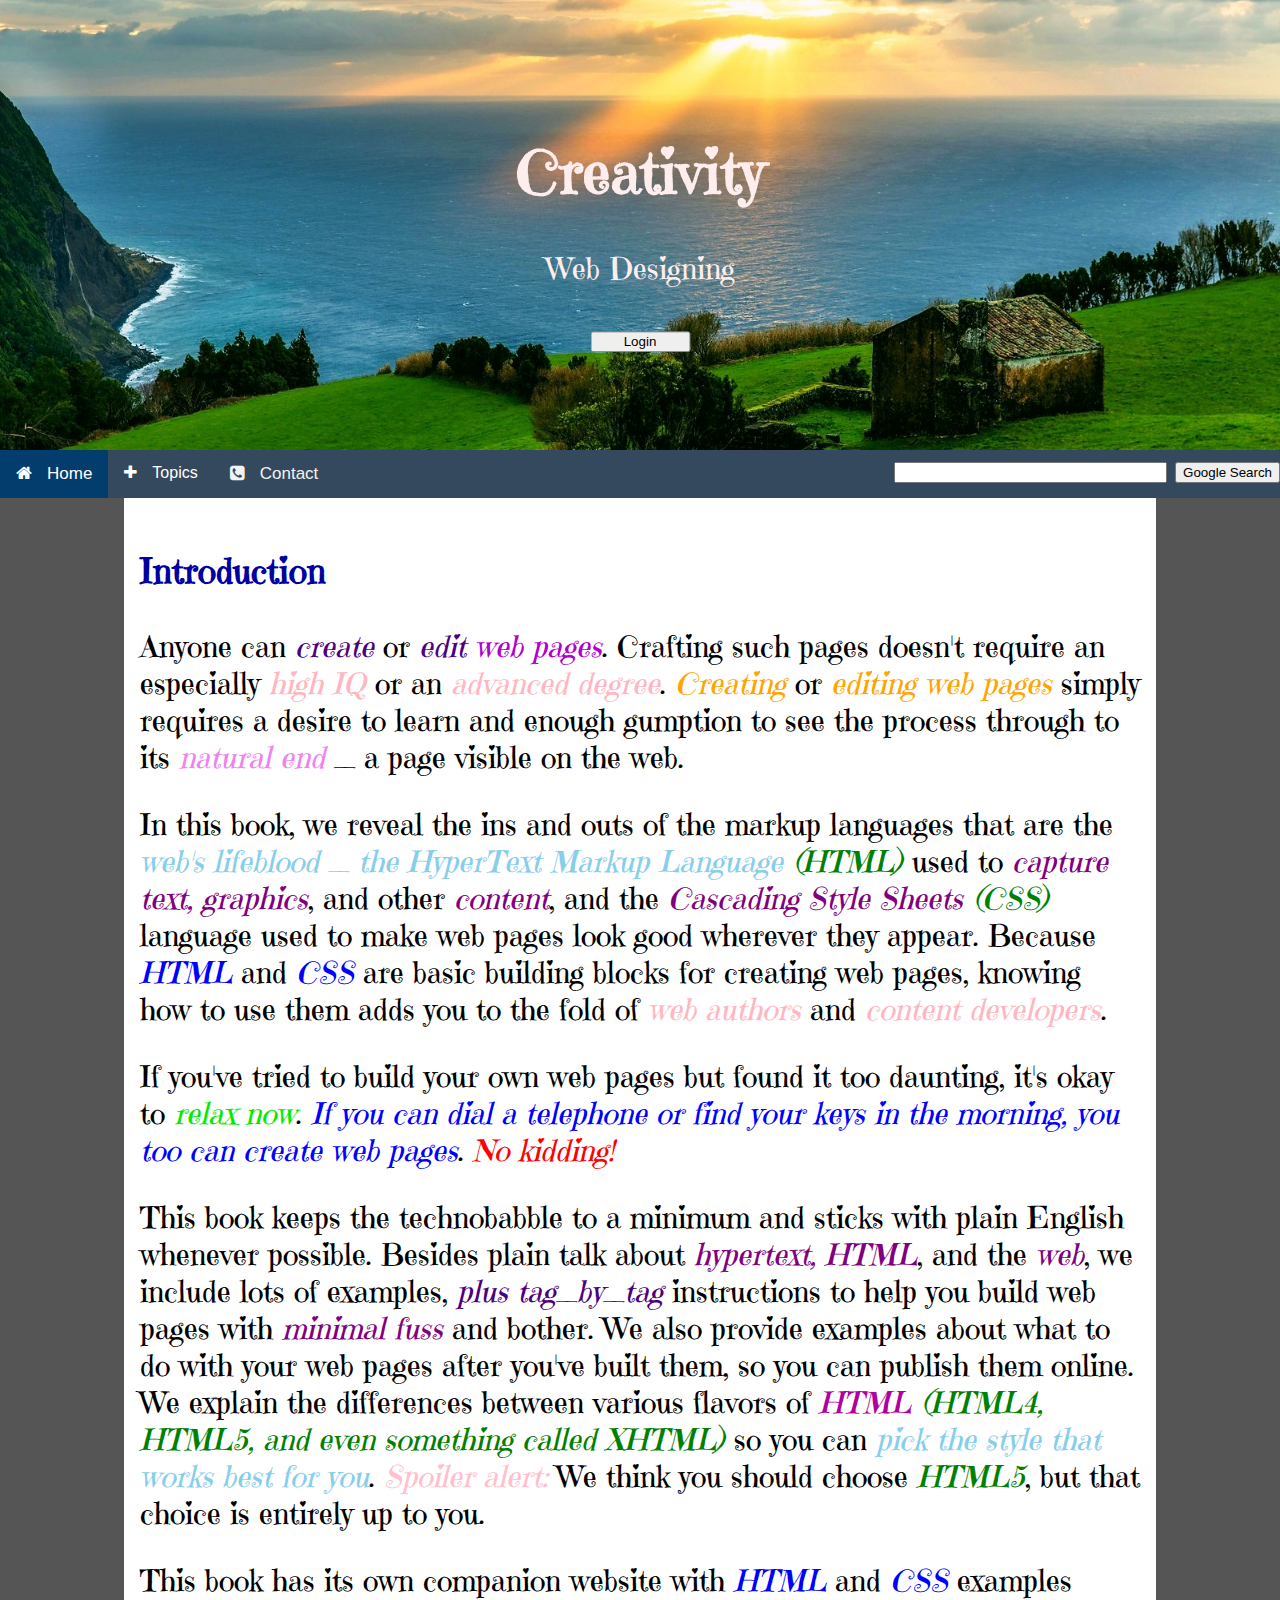
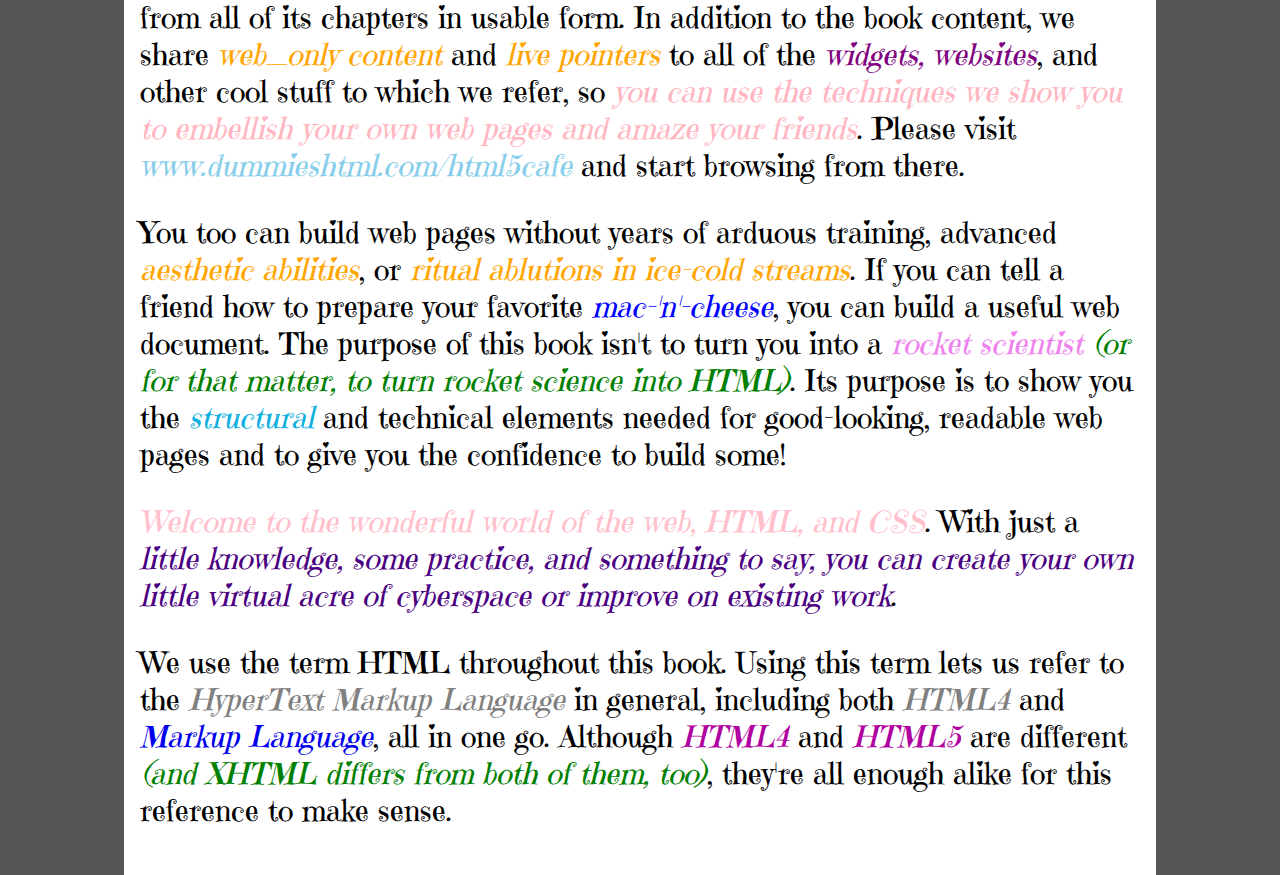
<file: Index.html>
<!DOCTYPE html>
<html>
<head>
<link href='https://fonts.googleapis.com/css?family=Emilys Candy' rel='stylesheet'>
<link rel="stylesheet" href="https://cdnjs.cloudflare.com/ajax/libs/font-awesome/4.7.0/css/font-awesome.min.css">
<meta name="viewport" content="width=device-width, initial-scale=1">
<meta name="viewport" content="width=device-width, initial-scale=1">
<style>
body {
  background: #555;
}

.content {
    max-width: 1000px;
    margin: auto;
    background: white;
    padding: 10px;
}

body, html {
    height: 100%;
    margin: 0;
    font-size: 28px;
}

 .hero-image {
  background-image: url("6.jpg");
  height: 50%;
  background-position: center;
  background-repeat: no-repeat;
  background-size: cover;
  position: relative;
}

.hero-text {
  text-align: center;
  position: absolute;
  top: 50%;
  left: 50%;
  transform: translate(-50%, -50%);
  color: #fdedec;
}

.hero-text button {
width:100px;
}

#navbar {
  overflow: hidden;
  background-color: #333;
}

#navbar a {
  float: left;
  display: block;
  color: #f2f2f2;
  text-align: center;
  padding: 14px 16px;
  text-decoration: none;
  font-size: 17px;
}

#navbar a:hover {
  background-color: #ddd;
  color: black;
}

#navbar a.active {
  background-color: #023d6d;
  color: white;
}

.content {
  padding: 16px;
}

.sticky {
  position: fixed;
  top: 0;
  width: 100%;
}

.sticky + .content {
  padding-top: 70px;
}

body {
  margin: 0;
  font-family: Arial;
}

.topnav {
  overflow: hidden;
  background-color: #555;
}

.topnav a {
  float: left;
  display: block;
  color: black;
  text-align: center;
  padding: 14px 16px;
  text-decoration: none;
  font-size: 17px;
}

.topnav a:hover {
  background-color: #ddd;
  color:white;
}

.topnav a.active {
  background-color: #365472;
  color: black;
}

.topnav .search-container {
  float: right;
}

.container {
    overflow: hidden;
    background-color: #34495e;
    font-family: Arial;
}

.container a {
    float: left;
    font-size: 16px;
    color: black;
    text-align: center;
    padding: 14px 16px;
    text-decoration: none;
}

.dropdown {
  float: left;
  overflow: hidden;
}

.dropdown .dropbtn {
  font-size: 16px;
  border: none;
  outline: none;
  color: white;
  padding: 14px 16px;
  background-color: inherit;
}

.container a:hover, .dropdown:hover .dropbtn {
  background-color: #ddd;
  color: black;
}

.dropdown-content {
    display: none;
    position: absolute;
    background-color: #4a86b7;
    min-width: 75px;
    box-shadow: 0px 8px 16px 0px rgba(0,0,0,0.2);
    z-index: 1;
}

.dropdown-content a {
    float: none;
    color: black;
    padding: 12px 16px;
    text-decoration: none;
    display: block;
    text-align: left;
}

.dropdown-content a:hover {
    background-color: #ddd;
}

.dropdown:hover .dropdown-content {
    display: block;
}

span{
        margin-right: 15px;
      }

.topright {
    float: right;
    cursor: pointer;
    font-size: 20px;
}

a {
text-decoration:none;
}

body {
    font-family: 'Emilys Candy';font-size: 30px;
}
</style>
</head>
<body onscroll="myFunction()">

<div class="hero-image">
  <div class="hero-text">
    <h1 style="font-color:#800080">Creativity</h1>
    <p>Web Designing</p>
    <button class="btn btn-success" onclick=" window.open('http://accounts.google.com','_blank')"> Login </button>                               
  </div>
</div>
<div class="topnav">
<div id="navbar">
<div class="container">
 <a class="active" href="Index.html"><span class="fa fa-home"></span>Home</a>
 <div class="dropdown">
    <button class="dropbtn"><span class="fa fa-plus"></span>Topics</button>
    <div class="dropdown-content">
      <a href="Images.html"><span class="fa fa-image"></span>Images</a>
      <a href="Videos.html"><span class="fa fa-video-camera"></span>Videos</a>
      <a href="Graphics.html"><span class="fa fa-laptop"></span>Graphics</a>
      <a href="Paintings.html"><span class="fa fa-paint-brush"></span>Paintings</a>
      <a href="Web Design- A beginners Guide.pdf" download class=" btn btn-lg btn-outline">
<i class="fa fa-file-pdf-o"></i> Download PDF <span class="fa fa-download"></span></a>
</a>
    </div>
  </div> 
 <a href="Contact.html"><span class="fa fa-phone-square"></span>Contact</a>
 
  <div class="search-container">
  <form method="get" action="http://www.google.com/search">
 <input type="text" name="q" size="31" maxlength="255" value="" />
 <input type="submit" value="Google Search" />
 </form>
  </div>
</div>
</div>
</div>
<div class="content">
<a name=main>

<B><font color="lightomega"><h3>Introduction</h3></font></B>
<p>Anyone can <i><font color="indigo">create</font></i> or <i><font color="indigo">edit</font></i> <i><font color="brightindigo">web pages</font></i>. Crafting such pages doesn't require an especially <i><font color="lightpink">high IQ</font></i> or an <i><font color="lightpink">advanced degree</font></i>. <i><font color="orange">Creating</font></i> or <i><font color="orange">editing web pages</font></i> simply requires a desire to learn and enough gumption to see the process through to its <i><font color="violet">natural end</font></i> _ a page visible on the web.</p>
<p>In this book, we reveal the ins and outs of the markup languages that are the <i><font color="skyblue">web's lifeblood _ the HyperText Markup Language</font></i> <i><font color="green">(HTML)</font></i> used to <i><font color="purple">capture text, graphics</font></i>, and other <i><font color="purple">content</font></i>, and the <i><font color="purple">Cascading Style Sheets</font></i> <i><font color="green">(CSS)</font></i> language used to make web pages look good wherever they appear. Because <i><font color="blue">HTML</font></i> and <i><font color="blue">CSS</font></i> are basic building blocks for creating web pages, knowing how to use them adds you to the fold of <i><font color="lightpink">web authors</font></i> and <i><font color="lightpink">content developers</font></i>.</p>
<p>If you've tried to build your own web pages but found it too daunting, it's okay to <i><font color="lifeblood">relax now</font></i>. <i><font color="blue">If you can dial a telephone or find your keys in the morning, you too can create web pages</font></i>. <i><font color="red">No kidding!</font></i></p>
<p>This book keeps the technobabble to a minimum and sticks with plain English whenever possible. Besides plain talk about <i><font color="purple">hypertext, HTML</font></i>, and the <i><font color="purple">web</font></i>, we include lots of examples, <i><font color="indigo">plus tag_by_tag</font></i> instructions to help you build web pages with <i><font color="purple">minimal fuss</font></i> and bother. We also provide examples about what to do with your web pages after you've built them, so you can publish them online. We explain the differences between various flavors of <i><font color="brightorange">HTML</font></i> <i><font color="green">(HTML4, HTML5, and even something called XHTML)</font></i> so you can <i><font color="skyblue">pick the style that works best for you</font></i>. <i><font color="pink">Spoiler alert:</font></i> We think you should choose <i><font color="green">HTML5</font></i>, but that choice is entirely up to you.</p>
<p>This book has its own companion website with <i><font color="blue">HTML</font></i> and <i><font color="blue">CSS</font></i> examples from
all of its chapters in usable form. In addition to the book content, we share <i><font color="orange">web_only content</font></i> and <i><font color="orange">live pointers</font></i> to all of the <i><font color="purple">widgets, websites</font></i>, and other cool stuff to which we refer, so <i><font color="lightpink">you can use the techniques we show you to embellish your own web pages and amaze your friends</font></i>. Please visit <i><font color="skyblue">www.dummieshtml.com/html5cafe</font></i> and start browsing from there.</p>
<p>You too can build web pages without years of arduous training, advanced <i><font color="orange">aesthetic abilities</font></i>, or <i><font color="orange">ritual ablutions in ice-cold streams</font></i>. If you can tell a friend how to prepare your favorite <i><font color="blue">mac-'n'-cheese</font></i>, you can build a useful web document. The purpose of this book isn't to turn you into a <i><font color="violet">rocket scientist</font></i> <i><font color="green">(or for that matter, to turn rocket science into HTML)</font></i>. Its purpose is to show you the <i><font color="softblue">structural</font></i> and technical elements needed for good-looking, readable web pages and to give you the confidence to build some!</p>
<p><i><font color="pink">Welcome to the wonderful world of the web, HTML, and CSS</font></i>. With just a <i><font color="indigo">little knowledge, some practice, and something to say, you can create your own little virtual acre of cyberspace or improve on existing work</font></i>.</p>
<p>We use the term HTML throughout this book. Using this term lets us refer to the <i><font color="gray">HyperText Markup Language</font></i> in general, including both <i><font color="gray">HTML4</font></i> and <i><font color="lightred">Markup Language</font></i>, all in one go. Although <i><font color="brightgray">HTML4</font></i> and <i><font color="brightgray">HTML5</font></i> are different <i><font color="green">(and XHTML differs from both of them, too)</font></i>, they're all enough alike for this reference to make sense.</p>
</div>
<script>
function myFunction() {
    document.getElementById("myDropdown").classList.toggle("show");
}

// Close the dropdown if the user clicks outside of it
window.onclick = function(event) {
  if (!event.target.matches('.dropbtn')) {

    var dropdowns = document.getElementsByClassName("dropdown-content");
    var i;
    for (i = 0; i < dropdowns.length; i++) {
      var openDropdown = dropdowns[i];
      if (openDropdown.classList.contains('show')) {
        openDropdown.classList.remove('show');
      }
    }
  }
}
</script>

<script>
var navbar = document.getElementById("navbar");
var sticky = navbar.offsetTop;

function myFunction() {
  if (window.scrollY >= sticky) {
    navbar.classList.add("sticky")
  } else {
    navbar.classList.remove("sticky");
  }
}
</script>
</body>
</html>
</file>
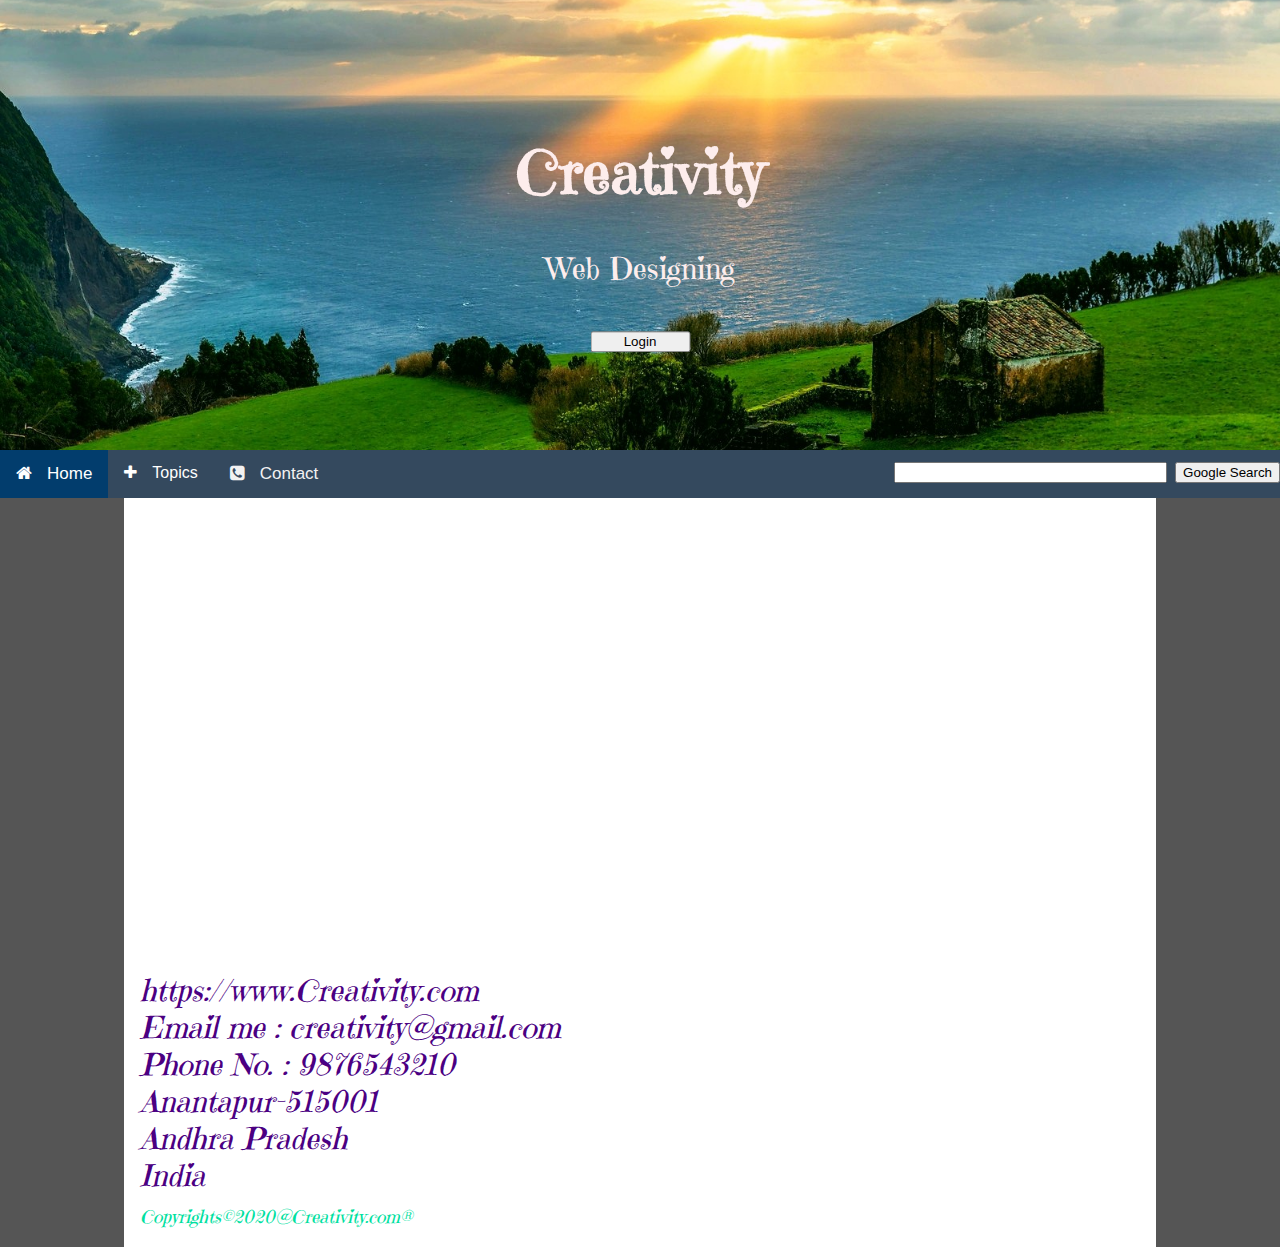
<file: Contact.html>
﻿<!DOCTYPE html>
<html>
<head>
<link href='https://fonts.googleapis.com/css?family=Emilys Candy' rel='stylesheet'>
<link rel="stylesheet" href="https://cdnjs.cloudflare.com/ajax/libs/font-awesome/4.7.0/css/font-awesome.min.css">
<meta name="viewport" content="width=device-width, initial-scale=1">
<meta name="viewport" content="width=device-width, initial-scale=1">
<style>
body {
  background: #555;
}

.content {
    max-width: 1000px;
    margin: auto;
    background: white;
    padding: 10px;
}

body, html {
    height: 100%;
    margin: 0;
    font-size: 28px;
}

 .hero-image {
  background-image: url("6.jpg");
  height: 50%;
  background-position: center;
  background-repeat: no-repeat;
  background-size: cover;
  position: relative;
}

.hero-text {
  text-align: center;
  position: absolute;
  top: 50%;
  left: 50%;
  transform: translate(-50%, -50%);
  color: #fdedec;
}

.hero-text button {
width:100px;
}

#navbar {
  overflow: hidden;
  background-color: #333;
}

#navbar a {
  float: left;
  display: block;
  color: #f2f2f2;
  text-align: center;
  padding: 14px 16px;
  text-decoration: none;
  font-size: 17px;
}

#navbar a:hover {
  background-color: #ddd;
  color: black;
}

#navbar a.active {
  background-color: #023d6d;
  color: white;
}

.content {
  padding: 16px;
}

.sticky {
  position: fixed;
  top: 0;
  width: 100%;
}

.sticky + .content {
  padding-top: 70px;
}

body {
  margin: 0;
  font-family: Arial;
}

.topnav {
  overflow: hidden;
  background-color: #555;
}

.topnav a {
  float: left;
  display: block;
  color: black;
  text-align: center;
  padding: 14px 16px;
  text-decoration: none;
  font-size: 17px;
}

.topnav a:hover {
  background-color: #ddd;
  color:white;
}

.topnav a.active {
  background-color: #365472;
  color: black;
}

.topnav .search-container {
  float: right;
}

.container {
    overflow: hidden;
    background-color: #34495e;
    font-family: Arial;
}

.container a {
    float: left;
    font-size: 16px;
    color: black;
    text-align: center;
    padding: 14px 16px;
    text-decoration: none;
}

.dropdown {
  float: left;
  overflow: hidden;
}

.dropdown .dropbtn {
  font-size: 16px;
  border: none;
  outline: none;
  color: white;
  padding: 14px 16px;
  background-color: inherit;
}

.container a:hover, .dropdown:hover .dropbtn {
  background-color: #ddd;
  color: black;
}

.dropdown-content {
    display: none;
    position: absolute;
    background-color: #4a86b7;
    min-width: 75px;
    box-shadow: 0px 8px 16px 0px rgba(0,0,0,0.2);
    z-index: 1;
}

.dropdown-content a {
    float: none;
    color: black;
    padding: 12px 16px;
    text-decoration: none;
    display: block;
    text-align: left;
}

.dropdown-content a:hover {
    background-color: #ddd;
}

.dropdown:hover .dropdown-content {
    display: block;
}

span{
        margin-right: 15px;
      }

.topright {
    float: right;
    cursor: pointer;
    font-size: 20px;
}

a {
text-decoration:none;
}

body {
    font-family: 'Emilys Candy';font-size: 30px;
}
</style>
</head>
<body onscroll="myFunction()">

<div class="hero-image">
  <div class="hero-text">
    <h1 style="font-color:#800080">Creativity</h1>
    <p>Web Designing</p>
    <button class="btn btn-success" onclick=" window.open('http://accounts.google.com','_blank')"> Login </button>                               
  </div>
</div>
<div class="topnav">
<div id="navbar">
<div class="container">
 <a class="active" href="Index.html"><span class="fa fa-home"></span>Home</a>
 <div class="dropdown">
    <button class="dropbtn"><span class="fa fa-plus"></span>Topics</button>
    <div class="dropdown-content">
      <a href="Images.html"><span class="fa fa-image"></span>Images</a>
      <a href="Videos.html"><span class="fa fa-video-camera"></span>Videos</a>
      <a href="Graphics.html"><span class="fa fa-laptop"></span>Graphics</a>
      <a href="Paintings.html"><span class="fa fa-paint-brush"></span>Paintings</a>
      <a href="Web Design- A beginners Guide.pdf" download class=" btn btn-lg btn-outline">
<i class="fa fa-file-pdf-o"></i> Download PDF <span class="fa fa-download"></span></a>
</a>
    </div>
  </div> 
 <a href="Contact.html"><span class="fa fa-phone-square"></span>Contact</a>
 
  <div class="search-container">
  <form method="get" action="http://www.google.com/search">
 <input type="text" name="q" size="31" maxlength="255" value="" />
 <input type="submit" value="Google Search" />
 </form>
  </div>
</div>
</div>
</div>
<div class="content">
<center>
<!--
<script src='https://maps.googleapis.com/maps/api/js?v=3.exp&key=  '></script><div style='overflow:hidden;height:400px;width:800px;'><div id='gmap_canvas' style='height:400px;width:800px;'></div><style>#gmap_canvas img{max-width:none!important;background:none!important}</style></div> <a href='https://www.embedmap.net/'>google maps embed</a> <script type='text/javascript' src='https://embedmaps.com/google-maps-authorization/script.js?id=0d2c5a7712dfcf5cb3d4909b258510f28f2d5bf8'></script><script type='text/javascript'>function init_map(){var myOptions = {zoom:12,center:new google.maps.LatLng(14.6693597,77.6042056),mapTypeId: google.maps.MapTypeId.ROADMAP};map = new google.maps.Map(document.getElementById('gmap_canvas'), myOptions);marker = new google.maps.Marker({map: map,position: new google.maps.LatLng(14.6693597,77.6042056)});infowindow = new google.maps.InfoWindow({content:'<strong>creativity</strong><br>ashok nagar<br>515001 Anantapuramu<br>'});google.maps.event.addListener(marker, 'click', function(){infowindow.open(map,marker);});infowindow.open(map,marker);}google.maps.event.addDomListener(window, 'load', init_map);</script>
-->

<iframe src="https://www.google.com/maps/embed?pb=!1m14!1m8!1m3!1d944.8852151998481!2d77.6004287!3d14.6584031!3m2!1i1024!2i768!4f13.1!3m3!1m2!1s0x3bb14afbbb004e13%3A0xe0a172cfd2e2b66f!2sSunshine%20School!5e1!3m2!1sen!2sin!4v1579521567819!5m2!1sen!2sin" width="600" height="450" frameborder="0" style="border:0;" allowfullscreen=""></iframe>

</center>
<i><font color="indigo">https://www.Creativity.com</font></i><br />
<i><font color="indigo">Email me : creativity@gmail.com</font></i><br />
<i><font color="indigo">Phone No. : 9876543210</font></i><br />
<i><font color="indigo">Anantapur-515001</font></i><br />
<i><font color="indigo">Andhra Pradesh</font></i><br />
<i><font color="indigo">India</font></i><br />
<i><font color="omega" size="4.5px">Copyrights©2020@Creativity.com®</font></i>
</div>
<script>
function myFunction() {
    document.getElementById("myDropdown").classList.toggle("show");
}

// Close the dropdown if the user clicks outside of it
window.onclick = function(event) {
  if (!event.target.matches('.dropbtn')) {

    var dropdowns = document.getElementsByClassName("dropdown-content");
    var i;
    for (i = 0; i < dropdowns.length; i++) {
      var openDropdown = dropdowns[i];
      if (openDropdown.classList.contains('show')) {
        openDropdown.classList.remove('show');
      }
    }
  }
}
</script>

<script>
var navbar = document.getElementById("navbar");
var sticky = navbar.offsetTop;

function myFunction() {
  if (window.scrollY >= sticky) {
    navbar.classList.add("sticky")
  } else {
    navbar.classList.remove("sticky");
  }
}
</script>
</body>
</html>
</file>
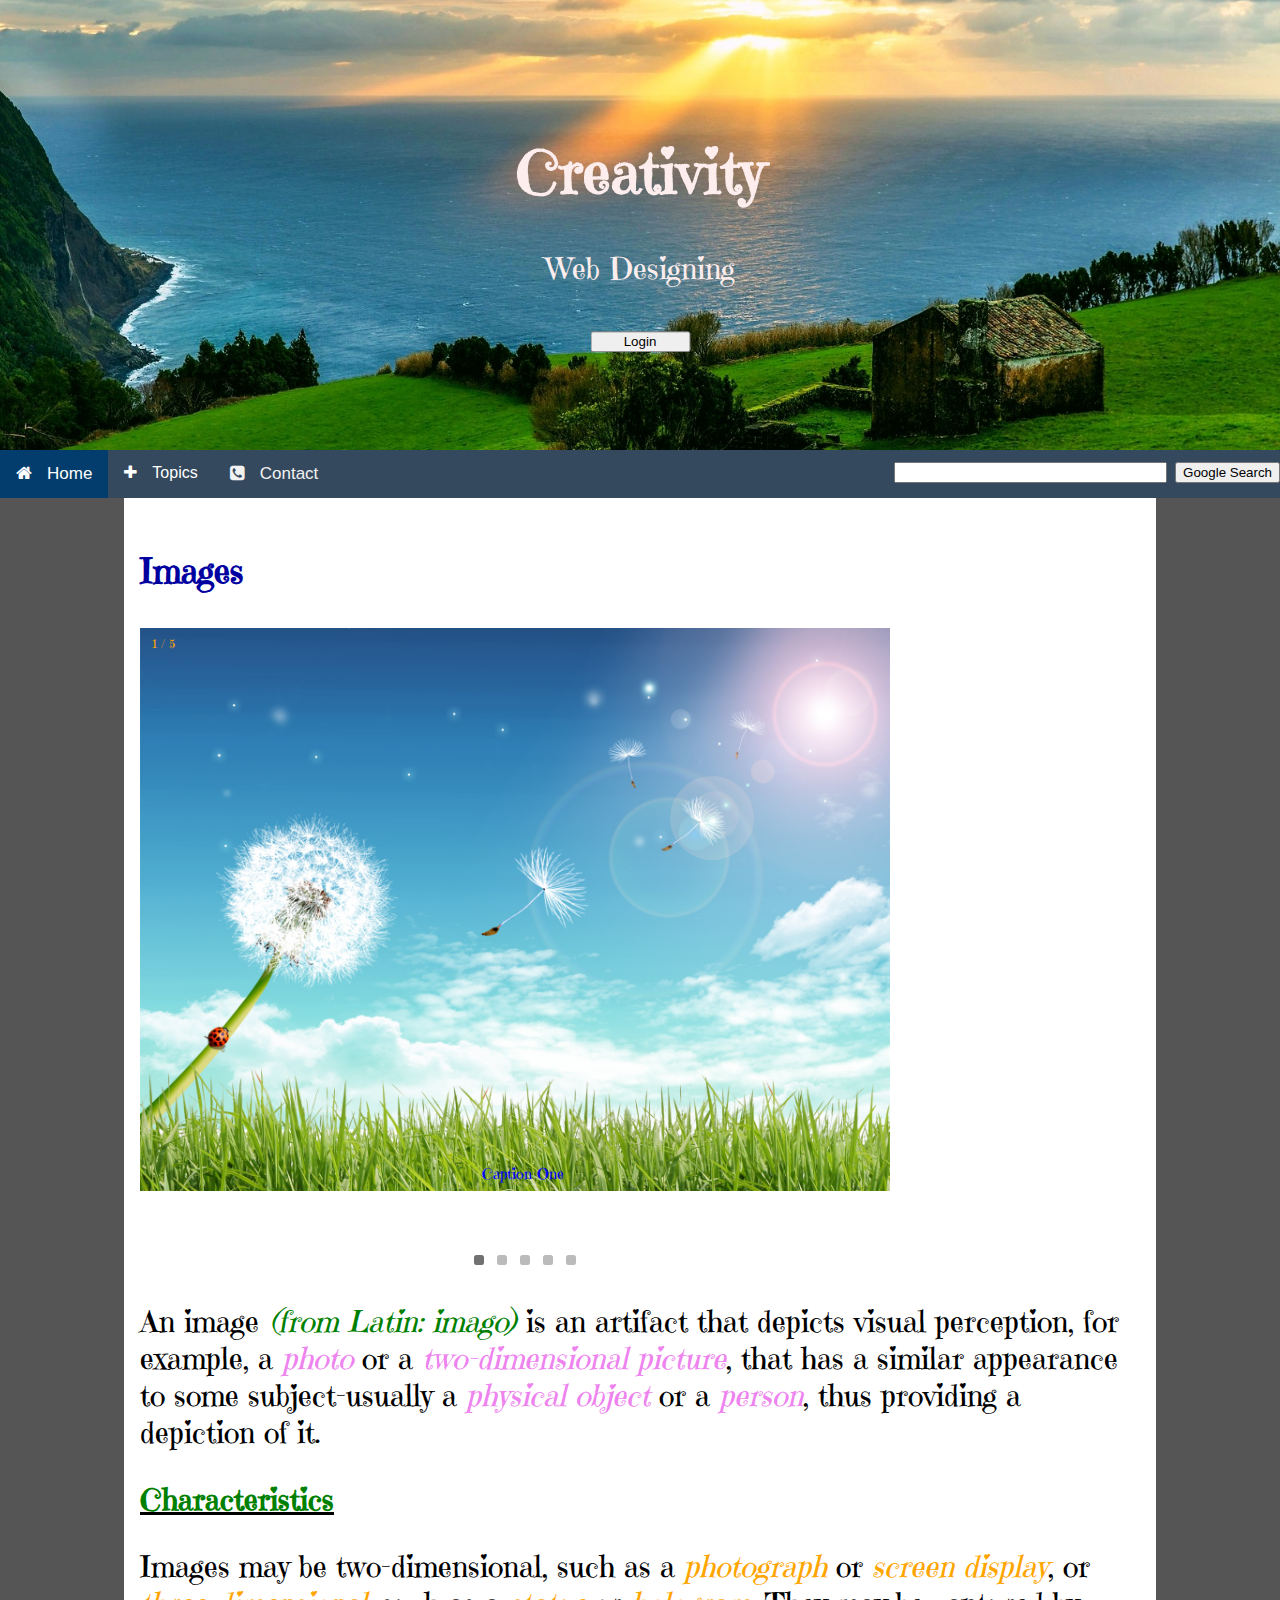
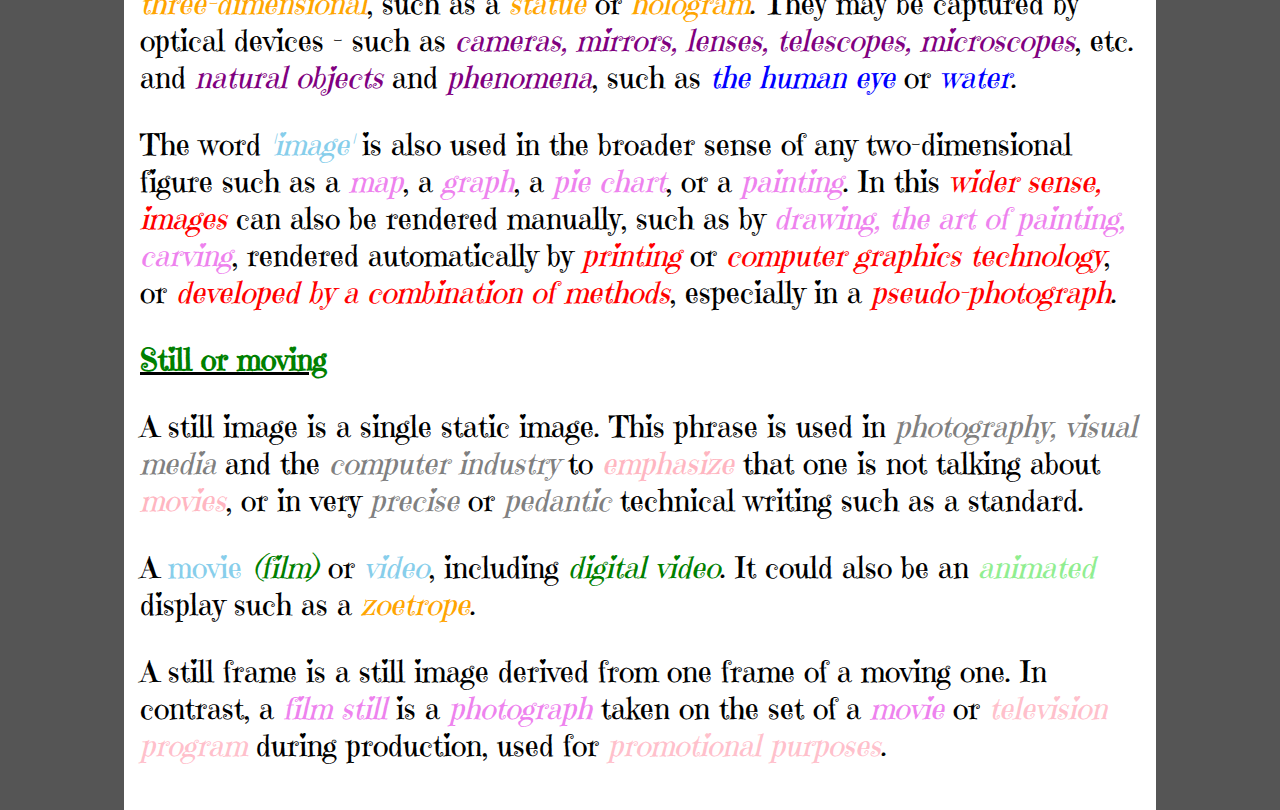
<file: Images.html>
<!DOCTYPE html> 
<html>
<head>
<link href='https://fonts.googleapis.com/css?family=Emilys Candy' rel='stylesheet'>
<link rel="stylesheet" href="https://cdnjs.cloudflare.com/ajax/libs/font-awesome/4.7.0/css/font-awesome.min.css">
<meta name="viewport" content="width=device-width, initial-scale=1">
<meta name="viewport" content="width=device-width, initial-scale=1">
<style>
body {
  background: #555;
}

.content {
    max-width: 1000px;
    margin: auto;
    background: white;
    padding: 10px;
}

body, html {
    height: 100%;
    margin: 0;
    font-size: 28px;
}

 .hero-image {
  background-image: url("6.jpg");
  height: 50%;
  background-position: center;
  background-repeat: no-repeat;
  background-size: cover;
  position: relative;
}

.hero-text {
  text-align: center;
  position: absolute;
  top: 50%;
  left: 50%;
  transform: translate(-50%, -50%);
  color: #fdedec;
}

.hero-text button {
width:100px;
}

#navbar {
  overflow: hidden;
  background-color: #333;
}

#navbar a {
  float: left;
  display: block;
  color: #f2f2f2;
  text-align: center;
  padding: 14px 16px;
  text-decoration: none;
  font-size: 17px;
}

#navbar a:hover {
  background-color: #ddd;
  color: black;
}

#navbar a.active {
  background-color: #023d6d;
  color: white;
}

.content {
  padding: 16px;
}

.sticky {
  position: fixed;
  top: 0;
  width: 100%;
}

.sticky + .content {
  padding-top: 70px;
}

body {
  margin: 0;
  font-family: Arial;
}

.topnav {
  overflow: hidden;
  background-color: #555;
}

.topnav a {
  float: left;
  display: block;
  color: black;
  text-align: center;
  padding: 14px 16px;
  text-decoration: none;
  font-size: 17px;
}

.topnav a:hover {
  background-color: #ddd;
  color:white;
}

.topnav a.active {
  background-color: #365472;
  color: black;
}

.topnav .search-container {
  float: right;
}

.container {
    overflow: hidden;
    background-color: #34495e;
    font-family: Arial;
}

.container a {
    float: left;
    font-size: 16px;
    color: black;
    text-align: center;
    padding: 14px 16px;
    text-decoration: none;
}

.dropdown {
  float: left;
  overflow: hidden;
}

.dropdown .dropbtn {
  font-size: 16px;
  border: none;
  outline: none;
  color: white;
  padding: 14px 16px;
  background-color: inherit;
}

.container a:hover, .dropdown:hover .dropbtn {
  background-color: #ddd;
  color: black;
}

.dropdown-content {
    display: none;
    position: absolute;
    background-color: #4a86b7;
    min-width: 75px;
    box-shadow: 0px 8px 16px 0px rgba(0,0,0,0.2);
    z-index: 1;
}

.dropdown-content a {
    float: none;
    color: black;
    padding: 12px 16px;
    text-decoration: none;
    display: block;
    text-align: left;
}

.dropdown-content a:hover {
    background-color: #ddd;
}

.dropdown:hover .dropdown-content {
    display: block;
}

span{
        margin-right: 15px;
      }

.topright {
    float: right;
    cursor: pointer;
    font-size: 20px;
}

a {
text-decoration:none;
}

body {font-family: Verdana,sans-serif;}
.mySlides {display:none}

.slideshow-container {
  max-width: 1000px;
  position: relative;
  margin: auto;
}

.text {
  color: blue;
  font-size: 15px;
  padding: 8px 12px;
  position: absolute;
  bottom: 8px;
  width: 75%;
  text-align: left;
  left: 33%;
}

.numbertext {
  color: orange;
  font-size: 12px;
  padding: 8px 12px;
  position: absolute;
  top: 0;
}

.dot {
  height: 10px;
  width: 10px;
  margin: 0 2px;
  background-color: #bbb;
  border-radius: 25%;
  display: inline-block;
  transition: background-color 0.6s ease;
  position: relative;
  dot-align: left;
  left: -11.5%;
}

.active {
  background-color: #717171;
}

.fade {
  -webkit-animation-name: fade;
  -webkit-animation-duration: 1.5s;
  animation-name: fade;
  animation-duration: 1.5 s;
}

@-webkit-keyframes fade {
  from {opacity: .4} 
  to {opacity: 1}
}

@keyframes fade {
  from {opacity: .4} 
  to {opacity: 1}
}

@media only screen and (max-width: 300px) {
  .text {font-size: 11px}
}

a {
text-decoration:none;
}

body {
    font-family: 'Emilys Candy';font-size: 30px;
}
</style>
</head>
<body onscroll="myFunction()">

<div class="hero-image">
  <div class="hero-text">
    <h1 style="font-color:#800080">Creativity</h1>
    <p>Web Designing</p>
    <button class="btn btn-success" onclick=" window.open('http://accounts.google.com','_blank')"> Login </button>                               
  </div>
</div>
<div class="topnav">
<div id="navbar">
<div class="container">
 <a class="active" href="Index.html"><span class="fa fa-home"></span>Home</a>
 <div class="dropdown">
    <button class="dropbtn"><span class="fa fa-plus"></span>Topics</button>
    <div class="dropdown-content">
      <a href="Images.html"><span class="fa fa-image"></span>Images</a>
      <a href="Videos.html"><span class="fa fa-video-camera"></span>Videos</a>
      <a href="Graphics.html"><span class="fa fa-laptop"></span>Graphics</a>
      <a href="Paintings.html"><span class="fa fa-paint-brush"></span>Paintings</a>
      <a href="Web Design- A beginners Guide.pdf" download class=" btn btn-lg btn-outline">
<i class="fa fa-file-pdf-o"></i> Download PDF <span class="fa fa-download"></span></a>
    </div>
  </div> 
 <a href="Contact.html"><span class="fa fa-phone-square"></span>Contact</a>
  <div class="search-container">
  <form method="get" action="http://www.google.com/search">
 <input type="text" name="q" size="31" maxlength="255" value="" />
 <input type="submit" value="Google Search" />
 </form>
  </div>
</div>
</div>
</div>
<div class="content">
<font color="lightomega"><h3>Images</h3></font>
<div class="slideshow-container">

<div class="mySlides fade">
  <div class="numbertext">1 / 5</div>
  <img src="85.jpg" style="width:75%">
  <div class="text">Caption One</div>
</div>

<div class="mySlides fade">
  <div class="numbertext">2 / 5</div>
  <img src="110.jpg" style="width:75%">
  <div class="text">Caption Two</div>
</div>

<div class="mySlides fade">
  <div class="numbertext">3 / 5</div>
  <img src="38.jpg" style="width:75%">
  <div class="text">Caption Three</div>
</div>

<div class="mySlides fade">
  <div class="numbertext">4 / 5</div>
  <img src="45.jpg" style="width:75%">
  <div class="text">Caption Four</div>
</div>

<div class="mySlides fade">
  <div class="numbertext">5 / 5</div>
  <img src="127.jpg" style="width:75%">
  <div class="text">Caption Five</div>
</div>

</div>
<br>

<div style="text-align:center">
  <span class="dot"></span> 
  <span class="dot"></span> 
  <span class="dot"></span>
  <span class="dot"></span>
  <span class="dot"></span>  
</div>

<script>
var slideIndex = 0;
showSlides();

function showSlides() {
    var i;
    var slides = document.getElementsByClassName("mySlides");
    var dots = document.getElementsByClassName("dot");
    for (i = 0; i < slides.length; i++) {
       slides[i].style.display = "none";  
    }
    slideIndex++;
    if (slideIndex > slides.length) {slideIndex = 1}    
    for (i = 0; i < dots.length; i++) {
        dots[i].className = dots[i].className.replace(" active", "");
    }
    slides[slideIndex-1].style.display = "block";  
    dots[slideIndex-1].className += " active";
    setTimeout(showSlides, 2000); // Change image every 2 seconds
}
</script>
<p>An image <i><font color="green">(from Latin: imago)</font></i> is an artifact that depicts visual perception, for example, a <i><font color="violet">photo</font></i> or a <i><font color="violet">two-dimensional picture</font></i>, that has a similar appearance to some subject-usually a <i><font color="violet">physical object</font></i> or a <i><font color="violet">person</font></i>, thus providing a depiction of it.</p>

<B><U><font color="green">Characteristics</font></U></B>
<p>Images may be two-dimensional, such as a <i><font color="orange">photograph</font></i> or <i><font color="orange">screen display</font></i>, or <i><font color="orange">three-dimensional</font></i>, such as a <i><font color="orange">statue</font></i> or <i><font color="orange">hologram</font></i>. They may be captured by optical devices - such as <i><font color="purple">cameras, mirrors, lenses, telescopes, microscopes</font></i>, etc. and <i><font color="purple">natural objects</font></i> and <i><font color="purple">phenomena</font></i>, such as <i><font color="blue">the human eye</font></i> or <i><font color="blue">water</font></i>.</p>
<p>The word <i><font color="skyblue">'image'</font></i> is also used in the broader sense of any two-dimensional figure such as a <i><font color="violet">map</font></i>, a <i><font color="violet">graph</font></i>, a <i><font color="violet">pie chart</font></i>, or a <i><font color="violet">painting</font></i>. In this <i><font color="red">wider sense, images</font></i> can also be rendered manually, such as by <i><font color="violet">drawing, the art of painting, carving</font></i>, rendered automatically by <i><font color="red">printing</font></i> or <i><font color="red">computer graphics technology</font></i>, or <i><font color="red">developed by a combination of methods</font></i>, especially in a <i><font color="red">pseudo-photograph</font></i>.</p>

<B><U><font color="green">Still or moving</font></U></B>
<p>A still image is a single static image. This phrase is used in <i><font color="gray">photography, visual media</font></i> and the <i><font color="gray">computer industry</font></i> to <i><font color="lightpink"><em>emphasize</em></font></i> that one is not talking about <i><font color="lightpink">movies</font></i>, or in very <i><font color="gray">precise</font></i> or <i><font color="gray">pedantic</font></i> technical writing such as a standard.</p>

<p>A <moving image is typically a <i><font color="skyblue">movie</font></i> <i><font color="green">(film)</font></i> or <i><font color="skyblue">video</font></i>, including <i><font color="green">digital video</font></i>. It could also be an <i><font color="lightgreen">animated</font></i> display such as a <i><font color="orange">zoetrope</font></i>.</p>

<p>A still frame is a still image derived from one frame of a moving one. In contrast, a <i><font color="violet">film still</font></i> is a <i><font color="violet">photograph</font></i> taken on the set of a <i><font color="violet">movie</font></i> or <i><font color="pink">television program</font></i> during production, used for <i><font color="pink">promotional purposes</font></i>.</p>
</div>
<script>
function myFunction() {
    document.getElementById("myDropdown").classList.toggle("show");
}

// Close the dropdown if the user clicks outside of it
window.onclick = function(event) {
  if (!event.target.matches('.dropbtn')) {

    var dropdowns = document.getElementsByClassName("dropdown-content");
    var i;
    for (i = 0; i < dropdowns.length; i++) {
      var openDropdown = dropdowns[i];
      if (openDropdown.classList.contains('show')) {
        openDropdown.classList.remove('show');
      }
    }
  }
}
</script>

<script>
var navbar = document.getElementById("navbar");
var sticky = navbar.offsetTop;

function myFunction() {
  if (window.scrollY >= sticky) {
    navbar.classList.add("sticky")
  } else {
    navbar.classList.remove("sticky");
  }
}
</script>
</body>
</html>
</file>
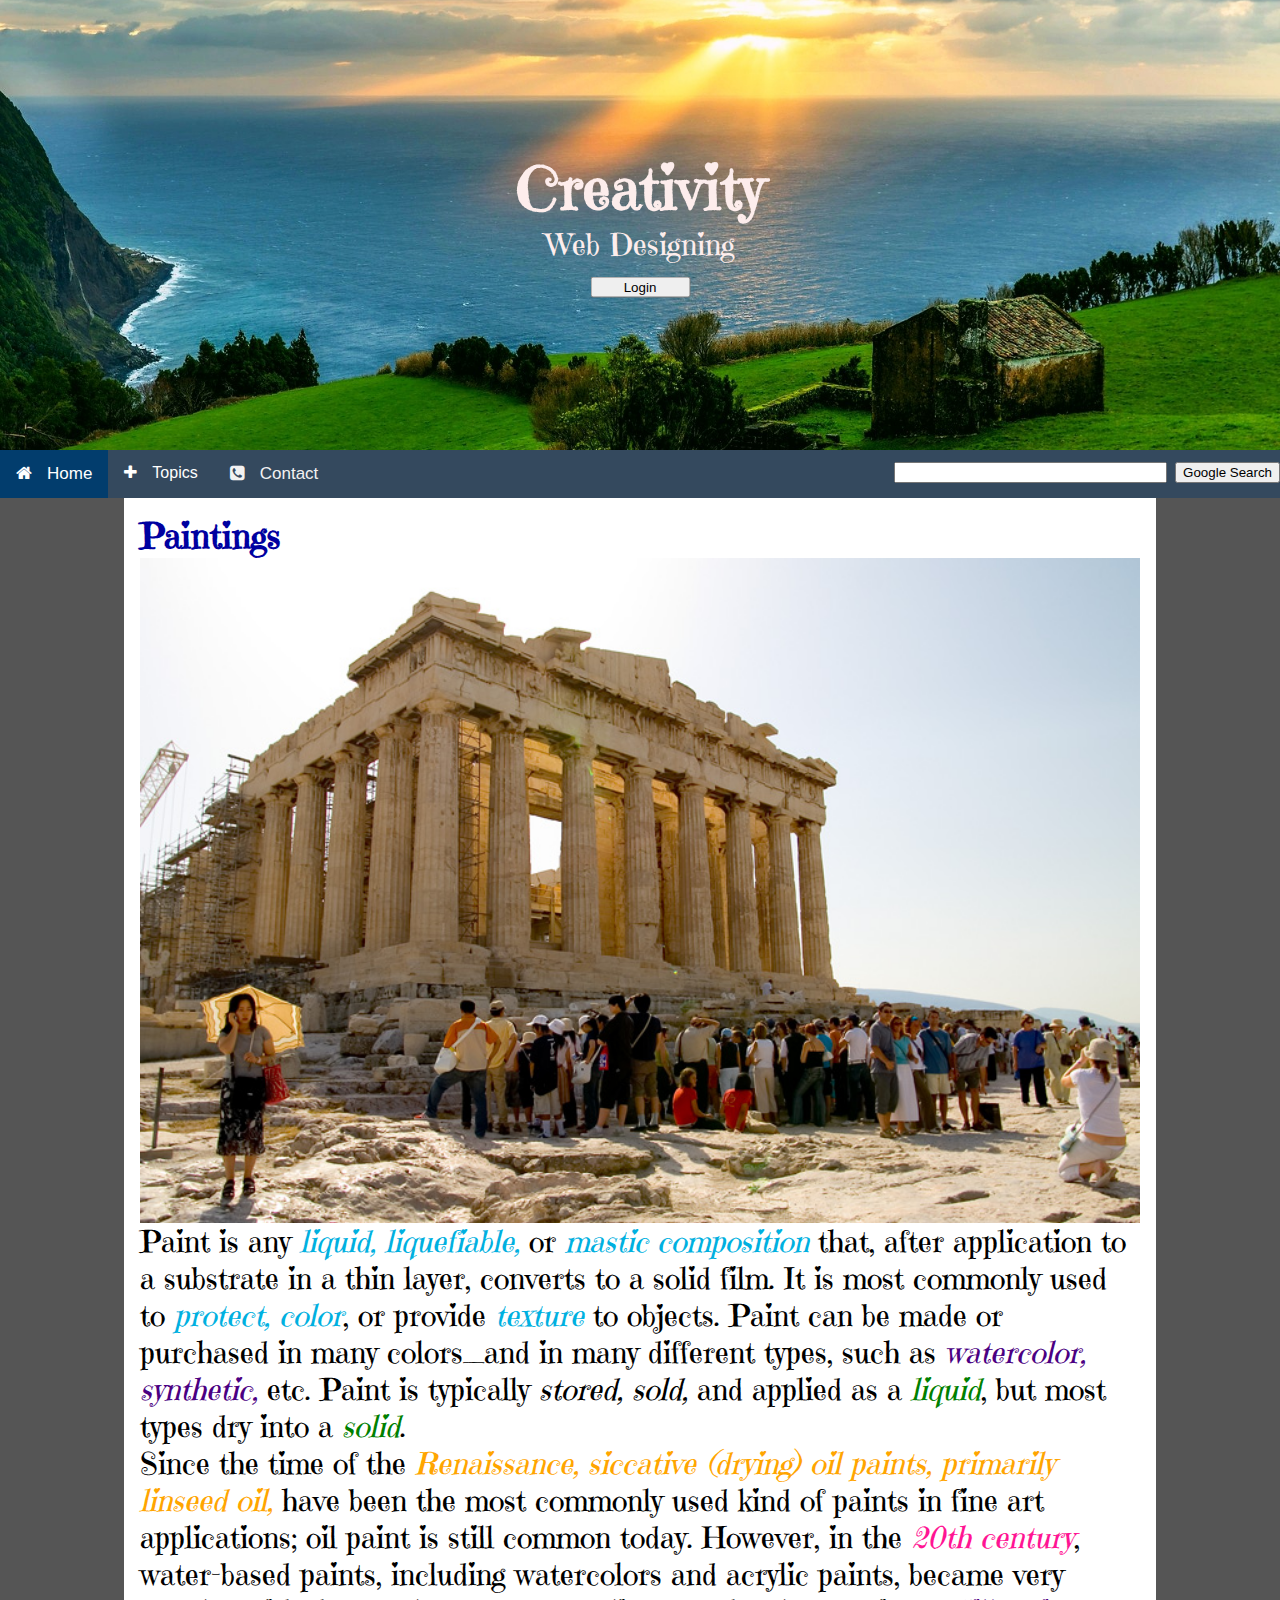
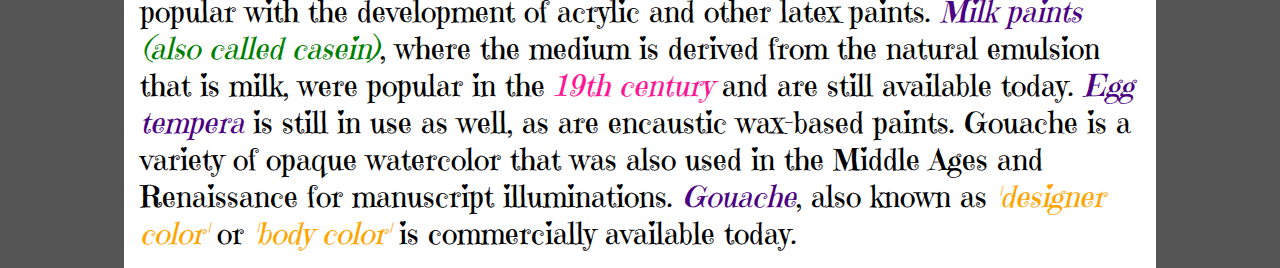
<file: Paintings.html>
<!DOCTYPE html>
<html>
<head>
<link href='https://fonts.googleapis.com/css?family=Emilys Candy' rel='stylesheet'>
<link rel="stylesheet" href="https://cdnjs.cloudflare.com/ajax/libs/font-awesome/4.7.0/css/font-awesome.min.css">
<meta name="viewport" content="width=device-width, initial-scale=1">
<meta name="viewport" content="width=device-width, initial-scale=1">
<link rel="stylesheet" tyle="text/css" href="style.css">
<style>
body {
  background: #555;
}

.content {
    max-width: 1000px;
    margin: auto;
    background: white;
    padding: 10px;
}

body, html {
    height: 100%;
    margin: 0;
    font-size: 28px;
}

 .hero-image {
  background-image: url("6.jpg");
  height: 50%;
  background-position: center;
  background-repeat: no-repeat;
  background-size: cover;
  position: relative;
}

.hero-text {
  text-align: center;
  position: absolute;
  top: 50%;
  left: 50%;
  transform: translate(-50%, -50%);
  color: #fdedec;
}

.hero-text button {
width:100px;
}

#navbar {
  overflow: hidden;
  background-color: #333;
}

#navbar a {
  float: left;
  display: block;
  color: #f2f2f2;
  text-align: center;
  padding: 14px 16px;
  text-decoration: none;
  font-size: 17px;
}

#navbar a:hover {
  background-color: #ddd;
  color: black;
}

#navbar a.active {
  background-color: #023d6d;
  color: white;
}

.content {
  padding: 16px;
}

.sticky {
  position: fixed;
  top: 0;
  width: 100%;
}

.sticky + .content {
  padding-top: 70px;
}

body {
  margin: 0;
  font-family: Arial;
}

.topnav {
  overflow: hidden;
  background-color: #555;
}

.topnav a {
  float: left;
  display: block;
  color: black;
  text-align: center;
  padding: 14px 16px;
  text-decoration: none;
  font-size: 17px;
}

.topnav a:hover {
  background-color: #ddd;
  color:white;
}

.topnav a.active {
  background-color: #365472;
  color: black;
}

.topnav .search-container {
  float: right;
}

.container {
    overflow: hidden;
    background-color: #34495e;
    font-family: Arial;
}

.container a {
    float: left;
    font-size: 16px;
    color: black;
    text-align: center;
    padding: 14px 16px;
    text-decoration: none;
}

.dropdown {
  float: left;
  overflow: hidden;
}

.dropdown .dropbtn {
  font-size: 16px;
  border: none;
  outline: none;
  color: white;
  padding: 14px 16px;
  background-color: inherit;
}

.container a:hover, .dropdown:hover .dropbtn {
  background-color: #ddd;
  color: black;
}

.dropdown-content {
    display: none;
    position: absolute;
    background-color: #4a86b7;
    min-width: 75px;
    box-shadow: 0px 8px 16px 0px rgba(0,0,0,0.2);
    z-index: 1;
}

.dropdown-content a {
    float: none;
    color: black;
    padding: 12px 16px;
    text-decoration: none;
    display: block;
    text-align: left;
}

.dropdown-content a:hover {
    background-color: #ddd;
}

.dropdown:hover .dropdown-content {
    display: block;
}

span{
        margin-right: 15px;
      }

.topright {
    float: right;
    cursor: pointer;
    font-size: 20px;
}

a {
text-decoration:none;
}

body {
    font-family: 'Emilys Candy';font-size: 30px;
}
</style>
</head>
<body onscroll="myFunction()">

<div class="hero-image">
  <div class="hero-text">
    <h1 style="font-color:#800080">Creativity</h1>
    <p>Web Designing</p>
    <button class="btn btn-success" onclick=" window.open('http://accounts.google.com','_blank')"> Login </button>                               
  </div>
</div>
<div class="topnav">
<div id="navbar">
<div class="container">
 <a class="active" href="Index.html"><span class="fa fa-home"></span>Home</a>
 <div class="dropdown">
    <button class="dropbtn"><span class="fa fa-plus"></span>Topics</button>
    <div class="dropdown-content">
      <a href="Images.html"><span class="fa fa-image"></span>Images</a>
      <a href="Videos.html"><span class="fa fa-video-camera"></span>Videos</a>
      <a href="Graphics.html"><span class="fa fa-laptop"></span>Graphics</a>
      <a href="Paintings.html"><span class="fa fa-paint-brush"></span>Paintings</a>
      <a href="Web Design- A beginners Guide.pdf" download class=" btn btn-lg btn-outline">
<i class="fa fa-file-pdf-o"></i> Download PDF <span class="fa fa-download"></span></a>
</a>
    </div>
  </div> 
 <a href="Contact.html"><span class="fa fa-phone-square"></span>Contact</a>
 
  <div class="search-container">
  <form method="get" action="http://www.google.com/search">
 <input type="text" name="q" size="31" maxlength="255" value="" />
 <input type="submit" value="Google Search" />
 </form>
  </div>
</div>
</div>
</div>
<div class="content">
<font color="lightomega"><h3>Paintings</h3></font>
  <div id="slider">
<figure>
<img src="pic1.jpg">
<img src="pic2.jpg">
<img src="pic3.jpg">
<img src="pic4.jpg">
<img src="pic5.jpg">
</figure>
</div>
<p>Paint is any <i><font color="sky blue">liquid, liquefiable,</font></i> or <i><font color="sky blue">mastic composition</font></i> that, after application to a substrate in a thin layer, converts to a solid film. It is most commonly used to <i><font color="sky blue">protect, color</font></i>, or provide <i><font color="sky blue">texture</font></i> to objects. Paint can be made or purchased in many colors_and in many different types, such as <i><font color="indigo">watercolor, synthetic,</font></i> etc. Paint is typically <i>stored, sold,</i> and applied as a <i><font color="green">liquid</font></i>, but most types dry into a <i><font color="green">solid</font></i>.</p>

<p>Since the time of the <i><font color="orange">Renaissance, siccative (drying) oil paints, primarily linseed oil,</font></i> have been the most commonly used kind of paints in fine art applications; oil paint is still common today. However, in the <i><font color="ff1493">20th century</font></i>, water-based paints, including watercolors and acrylic paints, became very popular with the development of acrylic and other latex paints. <i><font color="indigo">Milk paints</font></i> <i><font color="green">(also called casein)</font></i>, where the medium is derived from the natural emulsion that is milk, were popular in the <i><font color="ff1493">19th century</font></i> and are still available today. <i><font color="indigo">Egg tempera</font></i> is still in use as well, as are encaustic wax-based paints. Gouache is a variety of opaque watercolor that was also used in the Middle Ages and Renaissance for manuscript illuminations. <i><font color="indigo">Gouache</font></i>, also known as <i><font color="orange">'designer color'</font></i> or <i><font color="orange">'body color'</font></i> is commercially available today.</p>
</div>
<script>
function myFunction() {
    document.getElementById("myDropdown").classList.toggle("show");
}

// Close the dropdown if the user clicks outside of it
window.onclick = function(event) {
  if (!event.target.matches('.dropbtn')) {

    var dropdowns = document.getElementsByClassName("dropdown-content");
    var i;
    for (i = 0; i < dropdowns.length; i++) {
      var openDropdown = dropdowns[i];
      if (openDropdown.classList.contains('show')) {
        openDropdown.classList.remove('show');
      }
    }
  }
}
</script>

<script>
var navbar = document.getElementById("navbar");
var sticky = navbar.offsetTop;

function myFunction() {
  if (window.scrollY >= sticky) {
    navbar.classList.add("sticky")
  } else {
    navbar.classList.remove("sticky");
  }
}
</script>
</body>
</html>
</file>
<file: style.css>
*{
margin: 0;
}
@keyframes slider{
0%{
left: 0;
}
20%{
left: 0;
}
25%{
left: -100%;
} 
45%{
left: -100%;
}
50%{
left: -200%;
}
70%{
left: -200%;
}
75%{
left: -300%;
}
95%{
left: -300%;
}
100%{
left: -400%;
}
}
#slider{
overflow: hidden; 
}
#slider figure img{
width: 20%;
float: left;
}
#slider figure{
position: relative;
width: 500%;
margin: 0;
left: 0;
animation: 20s slider infinite;
}
</file>
